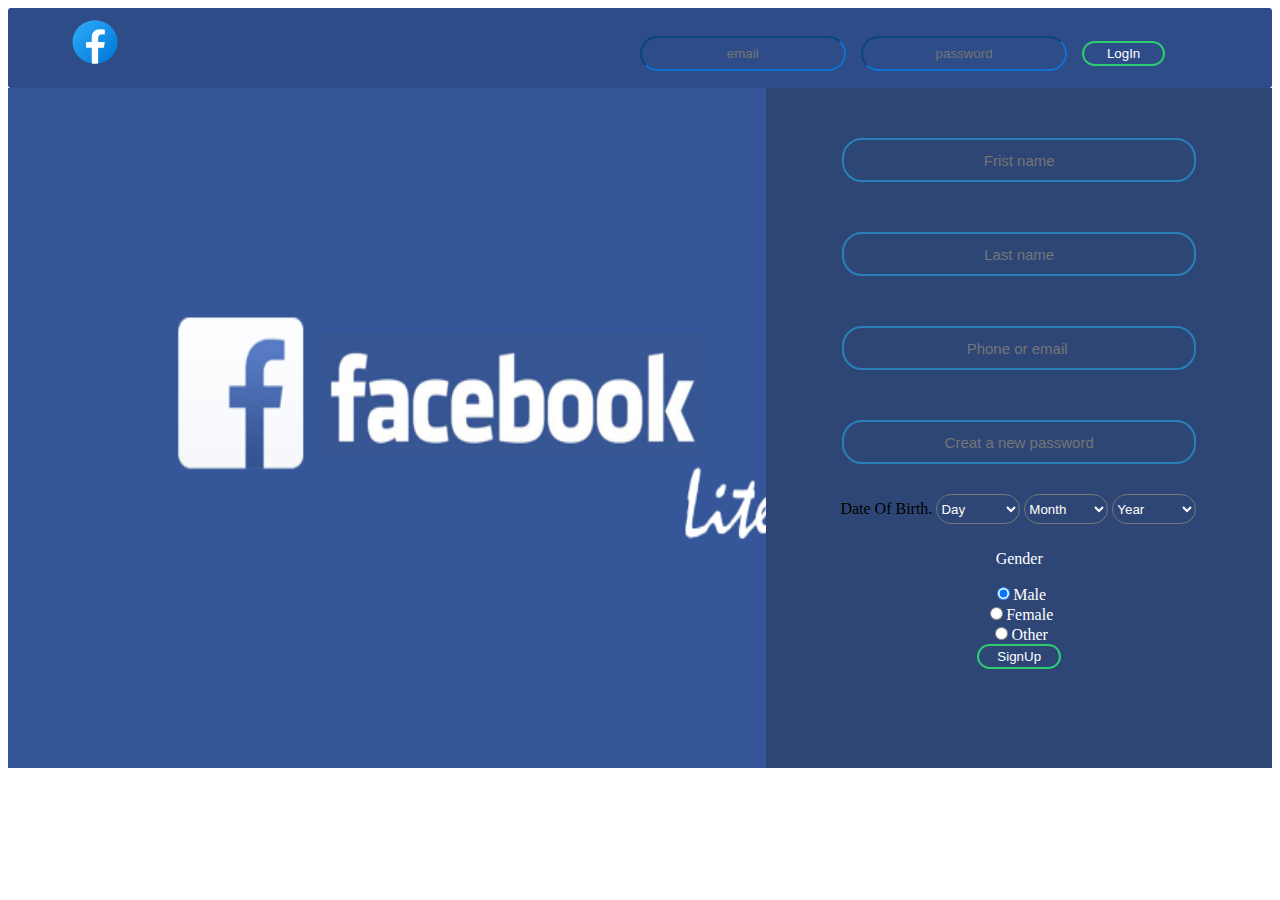
<file: index.html>
<html lang="en">
<head>
    <meta charset="UTF-8">
    <meta lang="en-US">
    <meta name="viewport" content="width=device-width, initial-scale=1.0">

    <link rel="stylesheet" href="facebook.css">
    <title>index</title>

</head>
<body id="mypage">
    <!--start of header-->
    <header>
        <div id="header_div">
       <div id="icon"></div>

        <div id="login_div">
            <input type="email" placeholder="email" id="header_email">
            <input type="password" placeholder="password" id="header_password">  
            <input type="submit" value="LogIn" id="header_login" >   
        </div>

<div id="mob_login"><i>Facebook</i>
<a href="">LogIn</a>
</div>

        </div>
    </header>
 <!--end of header-->

  <!--start of body-->
 <div id="facebook_body">
     <div id="body_left"></div>
     <div id="body_right">
        <form action="#" autocomplete="off" onsubmit="return formvalidation()" >

         <input type="text" id="fname" placeholder="Frist name"><img src="image/exclamation.png" id="warning">
        
         <input type="text" id="lname" placeholder="Last name"><img src="image/exclamation.png" id="warning1">
         <input type="text" id="username" placeholder="Phone or email "><img src="image/exclamation.png" id="warning2">
         <input type="password" id="password" placeholder="Creat a new password"><img src="image/exclamation.png" id="warning3">
         
         <div id="dob">
            Date Of Birth.
            <select id="day">
             <option>Day</option>
             <option>1</option>
             <option>2</option>
             <option>3</option>
             <option>4</option>
             <option>5</option>
             <option>6</option>
             <option>7</option>
             <option>8</option>
             <option>9</option>
             <option>10</option>
             <option>11</option>
             <option>12</option>
             <option>13</option>
             <option>14</option>
             <option>15</option>
             <option>16</option>
             <option>17</option>
             <option>18</option>
             <option>19</option>
             <option>20</option>
             <option>21</option>
             <option>22</option>
             <option>23</option>
             <option>24</option>
           </select>
           <select id="month">
            <option>Month</option>
            <option>january</option>
            <option>february</option>
            <option>march</option>
            <option>april</option>
            <option>may</option>
            <option>june</option>
            <option>july</option>
            <option>august</option>
            <option>september</option>
            <option>october</option>
            <option>november</option>
            <option>december</option>
          </select>
          <select id="year">
            <option>Year</option>
            <option>2000</option>
            <option>2001</option>
            <option>2002</option>
            <option>2003</option>
            <option>2004</option>
            <option>2005</option>
          </select>
         
         </div>

         <div>
<p>Gender</p>
         <input type="radio" id="male" name="gender" value="male" checked="checked"><label for="male">Male</label><br>
         <input type="radio" id="female" name="gender" value="female"><label for="female">Female</label><br>
         <input type="radio" id="other" name="gender" value="other"><label for="other">Other</label><br>
         
        </div>

         <button type="submit" id="submit">SignUp</button>
         </form>
     </div>
 </div>
     <!--end of header-->
     <script src="facebook1.js"></script>
</body>
</html>
</file>
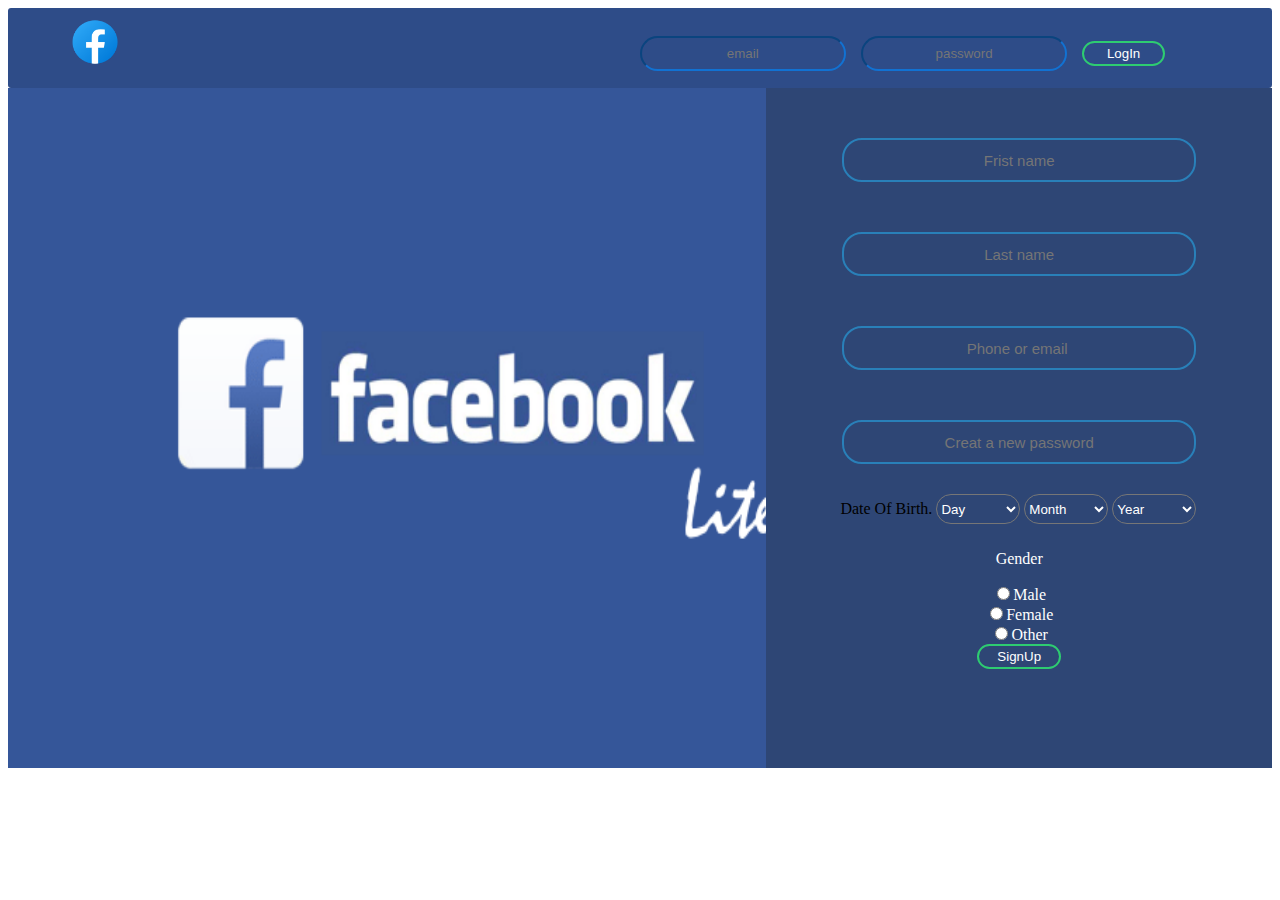
<file: facebook.html>
<html lang="en">
<head>
    <meta charset="UTF-8">
    <meta name="viewport" content="width=device-width, initial-scale=1.0">
    <link rel="stylesheet" href="facebook.css">
    <title>Facebook</title>
</head>
<body id="mypage">
    <!--start of header-->
    <header>
        <div id="header_div">
       <div id="icon"></div>

        <div id="login_div">
            <input type="email" placeholder="email" id="header_email">
            <input type="password" placeholder="password" id="header_password">  
            <input type="submit" value="LogIn" id="header_login">   
        </div>

        </div>
    </header>
 <!--end of header-->

  <!--start of body-->
 <div id="facebook_body">
     <div id="body_left"></div>
     <div id="body_right">
        <form action="#" autocomplete="off" onsubmit="return formvalidation()" >

         <input type="text" id="fname" placeholder="Frist name"><img src="image/exclamation.png" id="warning">
        
         <input type="text" id="lname" placeholder="Last name" onclick=""> <img src="image/exclamation.png" id="warning">
         <input type="text" id="username" placeholder="Phone or email ">
         <input type="password" id="password" placeholder="Creat a new password">
         
         <div id="dob">
            Date Of Birth.
            <select id="day">
             <option>Day</option>
             <option>17</option>
             <option>18</option>
             <option>19</option>
           </select>
           <select id="day">
            <option>Month</option>
            <option>november</option>
            <option>october</option>
            <option>january</option>
          </select>
          <select id="day">
            <option>Year</option>
            <option>2000</option>
            <option>2001</option>
            <option>2002</option>
          </select>
         </div>

         <div>
<p>Gender</p>
         <input type="radio" id="male" name="gender" value="male"><label for="male">Male</label><br>
         <input type="radio" id="female" name="gender" value="female"><label for="female">Female</label><br>
         <input type="radio" id="other" name="gender" value="other"><label for="other">Other</label><br>
        </div>

         <button type="submit" id="submit">SignUp</button>
         </form>
     </div>
 </div>
     <!--end of header-->
     <script src="facebook.js"></script>
</body>
</html>
</file>
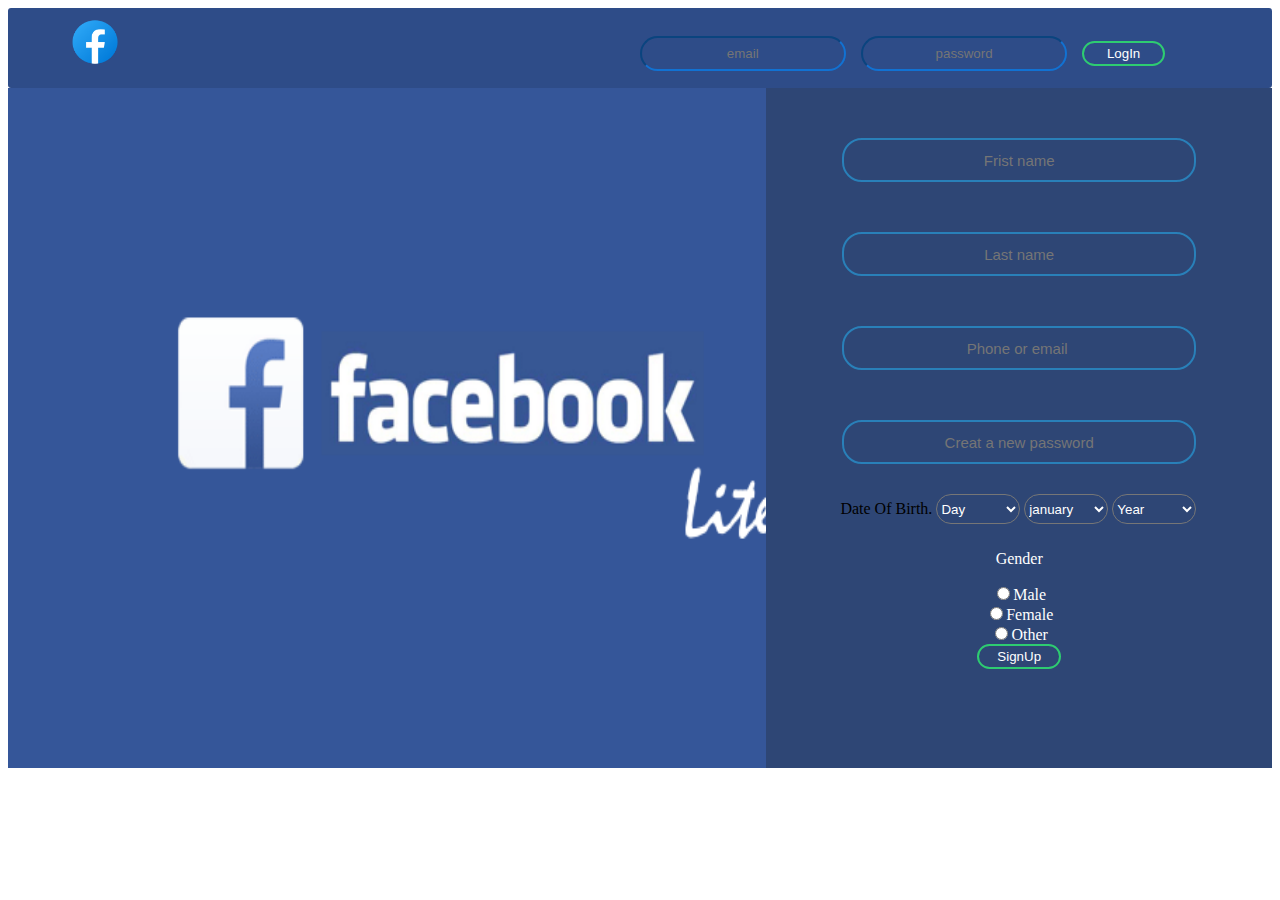
<file: index1.html>
<html lang="en">
<head>
    <meta charset="UTF-8">
    <meta name="viewport" content="width=device-width, initial-scale=1.0">
    <link rel="stylesheet" href="facebook.css">
    <title>index</title>
</head>
<body id="mypage">
    <!--start of header-->
    <header>
        <div id="header_div">
       <div id="icon"></div>

        <div id="login_div">
            <input type="email" placeholder="email" id="header_email">
            <input type="password" placeholder="password" id="header_password">  
            <input type="submit" value="LogIn" id="header_login">   
        </div>

        </div>
    </header>
 <!--end of header-->

  <!--start of body-->
 <div id="facebook_body">
     <div id="body_left"></div>
     <div id="body_right">
        <form action="#" autocomplete="off" onsubmit="return formvalidation()" >

         <input type="text" id="fname" placeholder="Frist name"><img src="image/exclamation.png" id="warning">
        
         <input type="text" id="lname" placeholder="Last name" onclick=""> <img src="image/exclamation.png" id="warning">
         <input type="text" id="username" placeholder="Phone or email ">
         <input type="password" id="password" placeholder="Creat a new password">
         
         <div id="dob">
            Date Of Birth.
            <select id="day">
             <option>Day</option>
             <option>1</option>
             <option>2</option>
             <option>3</option>
              <option>4</option>
             <option>5</option>
             <option>6</option>
              <option>7</option>
             <option>8</option>
             <option>9</option>
              <option>10</option>
             <option>11</option>
             <option>12</option>
              <option>13</option>
             <option>14</option>
             <option>15</option>
              <option>16</option>
             <option>17</option>
             <option>18</option>
                 <option>19</option>
             <option>20</option>
             <option>21</option>
              <option>22</option>
             <option>23</option>
             <option>24</option>
           </select>
           <select id="day">
            <option>january</option>
            <option>february</option>
            <option>march</option>
            <option>april</option>
             <option>may</option>
             <option>june</option>
             <option>july</option>
             <option>august</option>
             <option>september</option>
             <option>october</option>
             <option>november</option>
             <option>december</option>
            
          </select>
          <select id="day">
            <option>Year</option>
            <option>2000</option>
            <option>2001</option>
            <option>2002</option>
               <option>2003</option>
            <option>2004</option>
            <option>2005</option>
          </select>
         </div>

         <div>
<p>Gender</p>
         <input type="radio" id="male" name="gender" value="male"><label for="male">Male</label><br>
         <input type="radio" id="female" name="gender" value="female"><label for="female">Female</label><br>
         <input type="radio" id="other" name="gender" value="other"><label for="other">Other</label><br>
        </div>

         <button type="submit" id="submit">SignUp</button>
         </form>
     </div>
 </div>
     <!--end of header-->
     <script src="facebook.js"></script>
</body>
</html>
</file>
<file: facebook.css>
@charset "utf-8";
*{
    box-sizing: border-box;
}
/*start of header*/
#header_div{
    width: 100%;
    height: 80px;
    background-color: #2e4c88;
    padding:7.5px 0 7.5px 60px;
    border-radius: 3px;
   
}
#icon{
    width: 4.5045%;
    height: 65px;
    background-image: url(image/icon-facebook.png);
    background-size: 100% 80%;
    float: left;
    background-repeat: no-repeat;
}
#login_div{
    width: 55.440%;
    height: 65px;
    padding: 20px;
    float: right;
}
#login_div input[type="email"],#login_div input[type="password"]{
    width: 32.8947%;
    height: 35px;
    text-align: center;
    float: left; 
    border-radius: 20px;
    background:none ;
    color: white;
    border-color: #1172d3;
    margin-left: 15px;
}
#login_div input[type="email"]:focus,#login_div input[type="password"]:focus{
    outline: none;
    box-shadow: 0 2px 4px 0 black;
    border-color:#6dee68;
}
#header_login{
    width: 13.1578%;
    height: 25px;
    text-align: center;
    float: left; 
    border-radius: 20px;
    background:none ;
    color: white;
    border:2px solid #2ecc71;
    margin-left: 15px;
    margin-top: 5px;
    cursor: pointer;
    outline-style: none;
}
#header_login:focus{
    

}
#header_login:hover{
    background-color: #2ecc71;
}
/*end of header*/


#facebook_body{
    width: 100%;
    height: 680px;
   
    
}
#body_left{
    width: 60%;
    height: 680px;
    background-image:url(image/facebook3.gif) ;
    background-size: 900px 680px;
    background-repeat: no-repeat;
    align-content: center;
    float: left;
    border: none;
    background-color: #1158e6;
}
#body_right{
    width: 40%;
    height: 680px;
    background-color:#2E4675 ;
    float: left;
    text-align: center;
   border: none;
}


/*start of from validation*/
#body_right input[type="text"],#body_right input[type="password"]{
    border-radius: 20px;
    margin-top: 50px;
    padding: 20px;
    font-size: 15px;
    width: 70%;
    height: 40px; 
    text-align: center;
    transition: 0.25s;
    background:none ;
   color: white;
   border:2px solid #2980b9;
  
}
#body_right input[type="text"]:focus,#body_right input[type="password"]:focus{
    outline: none;
    width: 95%;
    box-shadow: 0 2px 4px 0 black;
    border-color: #2ecc71;
}

#dob{
    width: 99.667%;
    height: 40px;
    margin-top: 30px;
   
}
#day,#month,#year{
    width: 16.666%;
    height: 30px;
    border-radius: 20px;
    background:none;
    color:white;
}
#day:focus,#month:focus,#year:focus{
    outline: none;
    border-color: #2ecc71;
}
option{
    background-color: black;
}
#body_right input[type="radio"]{
    
}
label{
color: white;
}
p{
color: white;
}
#submit{
    width: 16.611%;
    height: 25px;
    text-align: center; 
    border-radius: 20px;
    background:none ;
    color: white;
    border:2px solid #2ecc71;
    cursor: pointer;
    outline-style: none; 
}
#submit:hover{
    background-color: #2ecc71;
}
#warning,#warning1,#warning2,#warning3{
    width: 18px;
    height: 18px;
    margin-left: -25px;
    margin-bottom: -6;
    display: none;
    
}
/*end of from validation*/

/*start of mobile login div*/
#mob_login{
    width:93.2%;
    height: 56px;
    float: right;
    
    margin-top: 13px;
}
i{
    font-size: 200%;
}
a{
    text-decoration: none;
    color: rgb(79, 67, 190);
    font-family: sans-serif;
    margin-top: 13px;
    float: right;
    margin-right: 30px;
}
/*end of mobile login div*/

/*start of responsive for tablate*/
@media (min-width:425px) and (max-width:1020px){
    #login_div{display: none;}
    #body_left{width: 40%;}
    #body_right{width: 60%;}
}

/*end of responsive for tablate*/

/*start of responsive for mobile*/
@media (max-width:425px){
    #body_left{width: 0%;}
    #body_right{width: 100%;}
    #icon{width: 60px; height:60px;
        background-size: 50px 50px;
        margin-left: -40px;
    }
    #login_div{display: none;}
}
/*end of responsive for tablate*/
@media (min-width:1020px){
    #mob_login{display: none;}
   
}
</file>
